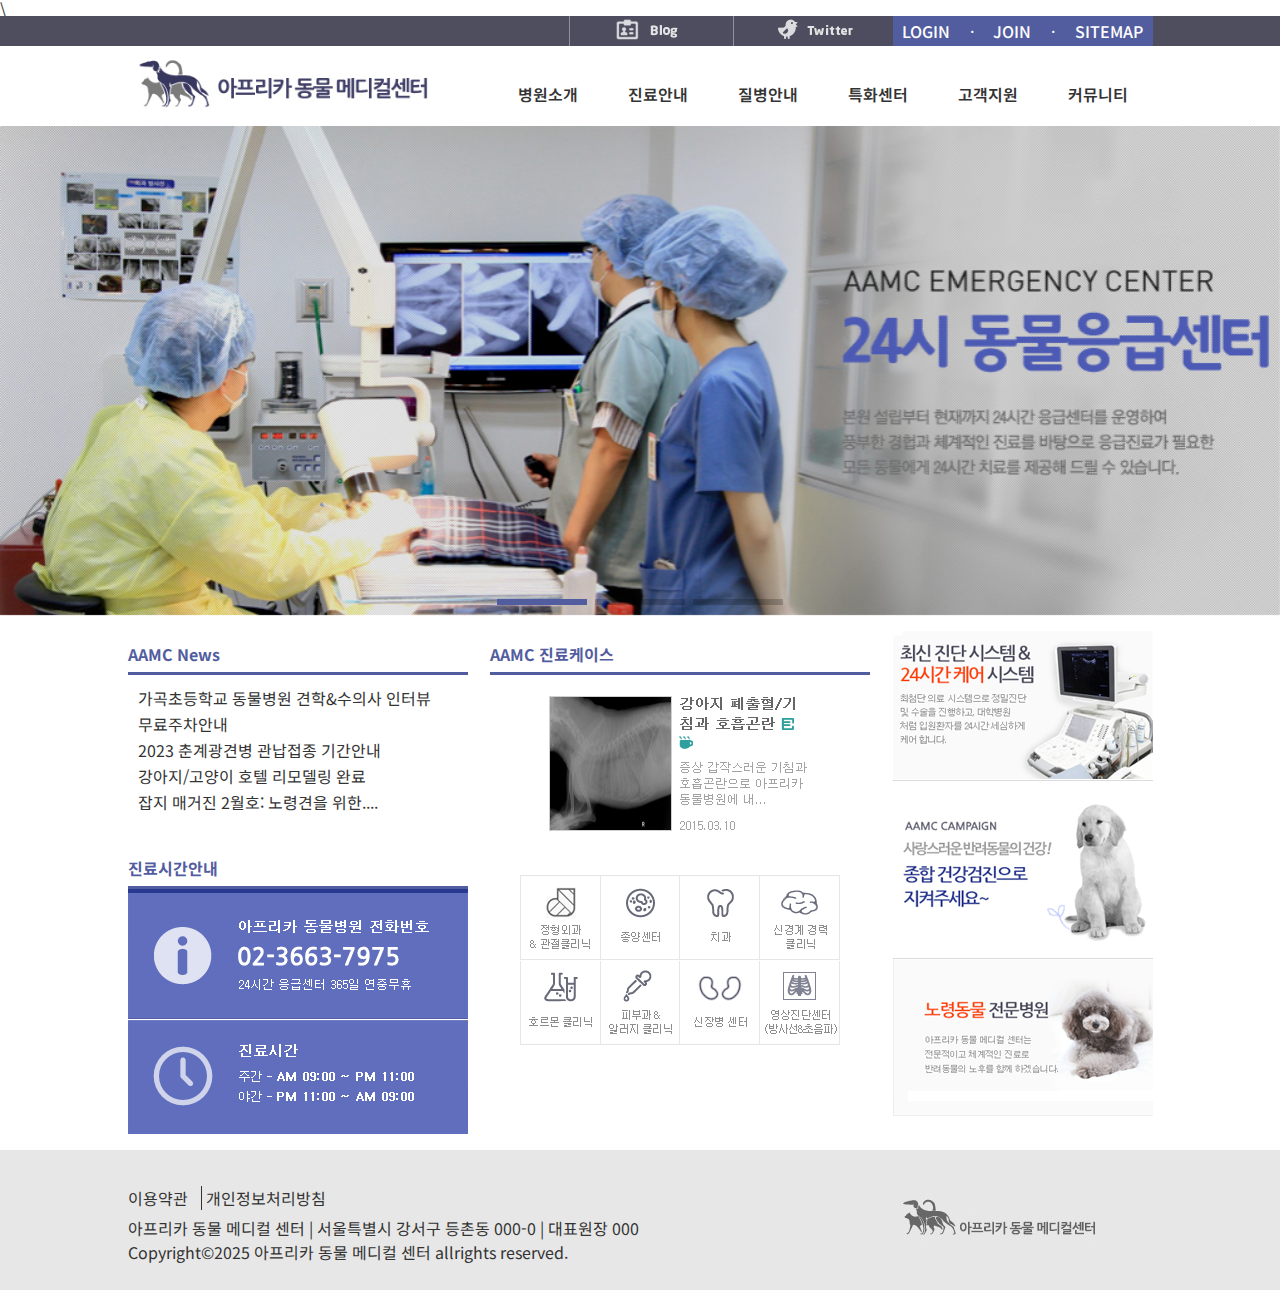
<file: index.html>
<!DOCTYPE html>
<html lang="ko">
<head>
    <meta charset="UTF-8">
    <meta name="viewport" content="width=device-width, initial-scale=1.0">
    <title>아프리카 동물 메디컬센터</title>
    <!--파비콘-->
    <link rel="shortcut icon" type="image/x-icon" href="./images/favicon.ico">

    <link rel="stylesheet" href="./css/reset.css" type="text/css">
    <link rel="stylesheet" href="./css/layout.css" type="text/css">
    <!--공통서식-->
    <link rel="stylesheet" href="./css/common.css" type="text/css">
    <!--main, sub, login, join, board 서식-->
    <link rel="stylesheet" href="./css/main.css" type="text/css">
    <!--slide서식, js-->
    <link rel="stylesheet" href="./css/swiper.css">
    <script src="./script/swiper.js" type="text/javascript"></script>
    <!--폰트-->
    <link rel="preconnect" href="https://fonts.googleapis.com">
    <link rel="preconnect" href="https://fonts.gstatic.com" crossorigin>
    <link href="https://fonts.googleapis.com/css2?family=Noto+Sans+KR:wght@100..900&family=Noto+Sans:ital,wght@0,100..900;1,100..900&display=swap" rel="stylesheet">\

    <!--접속한 사용자의 디바이스 종류에 따라서 pc index가 열릴지, 모바일 index.html이 열릴지 결정해 주는 js작성-->
    <script>
        let mobile_keys = new Array('iPhone', 'iPad', 'Android', 'BlackBerry', 'Window CE', 'Window Phone', 'LG', 'MOT', 'SAMSUNG', 'SonyEricsson', 'Nokia');

        //모바일 사용자가 pc버전보기를 클릭시 move_pc_screen문자 주소 뒤에 붙은 경우에 스크립트를 동작안하게 할 수 있다
        if(document.URL.match('move_pc_screen')) mobile_keys=null;

        for(i in mobile_keys) { //in키워드: 키값이 일치한다면 true값을 반환, 없으면 false
            if(navigator.userAgent.match(mobile_keys[i])!=null) {
                location.href='http://sandymandy-0817.github.io/Animal-Hospital/m/index.html';
                break;
            }
        }

    </script>
</head>
<body>
    <header>
        <div class="h_inner">
            <div class="h_top">
                <nav class="sns">
                    <a href="blog.html" title="블로그">
                        <img src="./images/h_lnb_blog.jpg" alt="블로그">
                    </a>
                    <a href="twitter.html" title="트위터">
                        <img src="./images/h_lnb_twitter.jpg" alt="트위터">
                    </a>
                </nav>

                <nav class="lnb">
                    <ul>
                        <li><a href="login.html" title="로그인하기">LOGIN</a></li>
                        <li>&middot;</li>
                        <li><a href="join.html" title="회원가입">JOIN</a></li>
                        <li>&middot;</li>
                        <li><a href="sitemap.html" title="로그인하기">SITEMAP</a></li>
                    </ul>
                </nav>
            </div>
            <div class="h_bottom">
                <h1>
                    <a href="index.html" title="메인페이지로 바로가기">
                        <img src="./images/header_logo.jpg" alt="상단로고">
                    </a>
                </h1>

                <!--메인 네비게이션-->
                <div class="navi_wrap">
                    <nav class="gnb">
                        <ul>
                            <li><a href="intro.html" title="병원소개">병원소개</a>
                                <ul class="sub">
                                    <li><a href="intro.html" title="인사말">인사말</a></li>
                                    <li><a href="doctor.html" title="의료진소개">의료진소개</a></li>
                                    <li><a href="equipment.html" title="의료장비소개">의료장비소개</a></li>
                                    <li><a href="tour.html" title="병원둘러보기">병원둘러보기</a></li>
                                    <li><a href="map.html" title="오시는 길">오시는 길</a></li>
                                </ul>
                            </li>

                            <li><a href="course1.html" title="진료안내">진료안내</a>
                                <ul class="sub">
                                    <li><a href="course1.html" title="외과">외과</a></li>
                                    <li><a href="course2.html" title="내과">내과</a></li>
                                    <li><a href="course3.html" title="안과">안과</a></li>
                                    <li><a href="course4.html" title="치과">치과</a></li>
                                    <li><a href="course5.html" title="건강검진">건강검진</a></li>
                                </ul>
                            </li>

                            <li><a href="health.html" title="질병안내">질병안내</a>
                                <ul class="sub">
                                    <li><a href="health.html" title="증상별 질병">증상별 질병</a></li>
                                    <li><a href="health1.html" title="진료 케이스">진료 케이스</a></li>
                                </ul>
                            </li>

                            <li><a href="center01.html" title="특화센터">특화센터</a>
                                <ul class="sub">
                                    <li><a href="center01.html" title="내과센터">내과센터</a></li>
                                    <li><a href="center02.html" title="외과센터">외과센터</a></li>
                                    <li><a href="center03.html" title="영상의학센터">영상의학센터</a></li>
                                    <li><a href="center04.html" title="한방재활센터">한방재활센터</a></li>
                                    <li><a href="center05.html" title="응급중환자센터">응급중환자센터</a></li>
                                </ul>
                            </li>

                            <li><a href="sns_qna.html" title="고객지원">고객지원</a>
                                <ul class="sub">
                                    <li><a href="sns_qna.html" title="sns문의">SNS문의</a></li>
                                    <li><a href="t_qna.html" title="자주하는 문의">자주하는 문의</a></li>
                                </ul>
                            </li>

                            <li><a href="notice.html" title="커뮤니티">커뮤니티</a>
                                <ul class="sub">
                                    <li><a href="notice.html" title="공지사항">공지사항</a></li>
                                    <li><a href="qna.html" title="질문과 답변">질문과 답변</a></li>
                                    <li><a href="review.html" title="진료리뷰">진료리뷰</a></li>
                                </ul>
                            </li>
                        </ul>
                    </nav>
                </div>
            </div>
        </div>
    </header>

    <main>
        <article class="slide">
            <div class="swiper m_slide">
                <div class="swiper-wrapper">
                    <div class="swiper-slide"><a href="#" title="슬라이드1"><img src="./images/visula01.jpg" alt="24시 동물응급센터"></a></div>
                    <div class="swiper-slide"><a href="#" title="슬라이드2"><img src="./images/visual_02.jpg" alt="24시 동물응급센터"></a></div>
                    <div class="swiper-slide"><a href="#" title="슬라이드3"><img src="./images/visual2_03.jpg" alt="24시 동물응급센터"></a></div>
                </div>
                <div class="swiper-pagination"></div>
                <!--<div class="swiper-button-prev"></div>
                <div class="swiper-button-next"></div>-->
            </div>
        </article>
        

        <script>
            var swiper = new Swiper('.m_slide', {
                spaceBetween:0,
                effect: 'fade',
                //effect: 'slide',
                centeredSlides: true,
                autoplay:{
                    delay: 3000,
                    disableOnInteraction: false,
                },
                pagination: {
                    el:".swiper-pagination",
                    clickable: true,
                },
                effect: 'fade'
            });
        </script>

        <div class="c_wrap">
            
            <section class="c01">
                <h2>AAMC News</h2>
                <ul class="news_list">
                    <li><a href="news1.html" title="수의사 인터뷰">가곡초등학교 동물병원 견학&amp;수의사 인터뷰</a></li>
                    <li><a href="news2.html" title="무료주차안내">무료주차안내</a></li>
                    <li><a href="news3.html" title="기간안내">2023 춘계광견병 관납접종 기간안내</a></li>
                    <li><a href="news4.html" title="리모델링 완료">강아지/고양이 호텔 리모델링 완료</a></li>
                    <li><a href="news5.html" title="잡지 매거진">잡지 매거진 2월호: 노령견을 위한....</a></li>
                </ul>

                <article class="info">
                    <h3>진료시간안내</h3>
                    <img src="./images/a_cs_tel.jpg" alt="전화문의">
                    <img src="./images/a_cs_time.jpg" alt="진료시간">
                </article>
            </section>
            <section class="c02">
                <h2>AAMC 진료케이스</h2>
                <img src="./images/a_center_con.jpg" alt="진료케이스">

                <article class="medical">
                    <h3>진료안내</h3>
                    <ul class="medical_list">
                        <li>
                            <a href="#" title="정형외과">
                                <img src="./images/subject_bn01.gif" alt="정형외과">
                            </a>
                        </li>
                        <li>
                            <a href="#" title="종양센터">
                                <img src="./images/subject_bn02.gif" alt="종양센터">
                            </a>
                        </li>
                        <li>
                            <a href="#" title="치과">
                                <img src="./images/subject_bn03.gif" alt="치과">
                            </a>
                        </li>
                        <li>
                            <a href="#" title="신경계 경력 클리닉">
                                <img src="./images/subject_bn04.gif" alt="신경계 경력 클리닉">
                            </a>
                        </li>
                        <li>
                            <a href="#" title="호르몬 클리닉">
                                <img src="./images/subject_bn05.gif" alt="호르몬 클리닉">
                            </a>
                        </li>
                        <li>
                            <a href="#" title="피부과 알러지 클리닉">
                                <img src="./images/subject_bn06.gif" alt="피부과 알러지 클리닉">
                            </a>
                        </li>
                        <li>
                            <a href="#" title="신장병 센터">
                                <img src="./images/subject_bn07.gif" alt="신장병 센터">
                            </a>
                        </li>
                        <li>
                            <a href="#" title="영상진단센터">
                                <img src="./images/subject_bn08.gif" alt="영상진단센터">
                            </a>
                        </li>
                    </ul>
                </article>
            </section>
            <section class="c03">
                <h2>배너광고</h2>
                <img src="./images/a_left_banner01.jpg" alt="">
                <img src="./images/a_left_banner02.jpg" alt="">
                <img src="./images/a_left_banner03.jpg" alt="">
            </section>
        </div>
    </main>

    <footer>
        <div class="f_inner">
            <h2><a href="index.html" title="메인페이지로 바로가기"><img src="./images/footer_logo.jpg" alt="하단로고"></a></h2>
            <nav>
                <a href="#" title="이용약관">이용약관</a>
                <a href="#" title="개인정보처리방침">개인정보처리방침</a>
            </nav>
            <address>
                <p>
                    아프리카 동물 메디컬 센터 &#x007c;
                    서울특별시 강서구 등촌동 000-0 &#x007c;
                    대표원장 000
                </p>
                <p>Copyright&copy;2025 아프리카 동물 메디컬 센터 allrights reserved.</p>
            </address>
        </div>
    </footer>
</body>
</html>
</file>
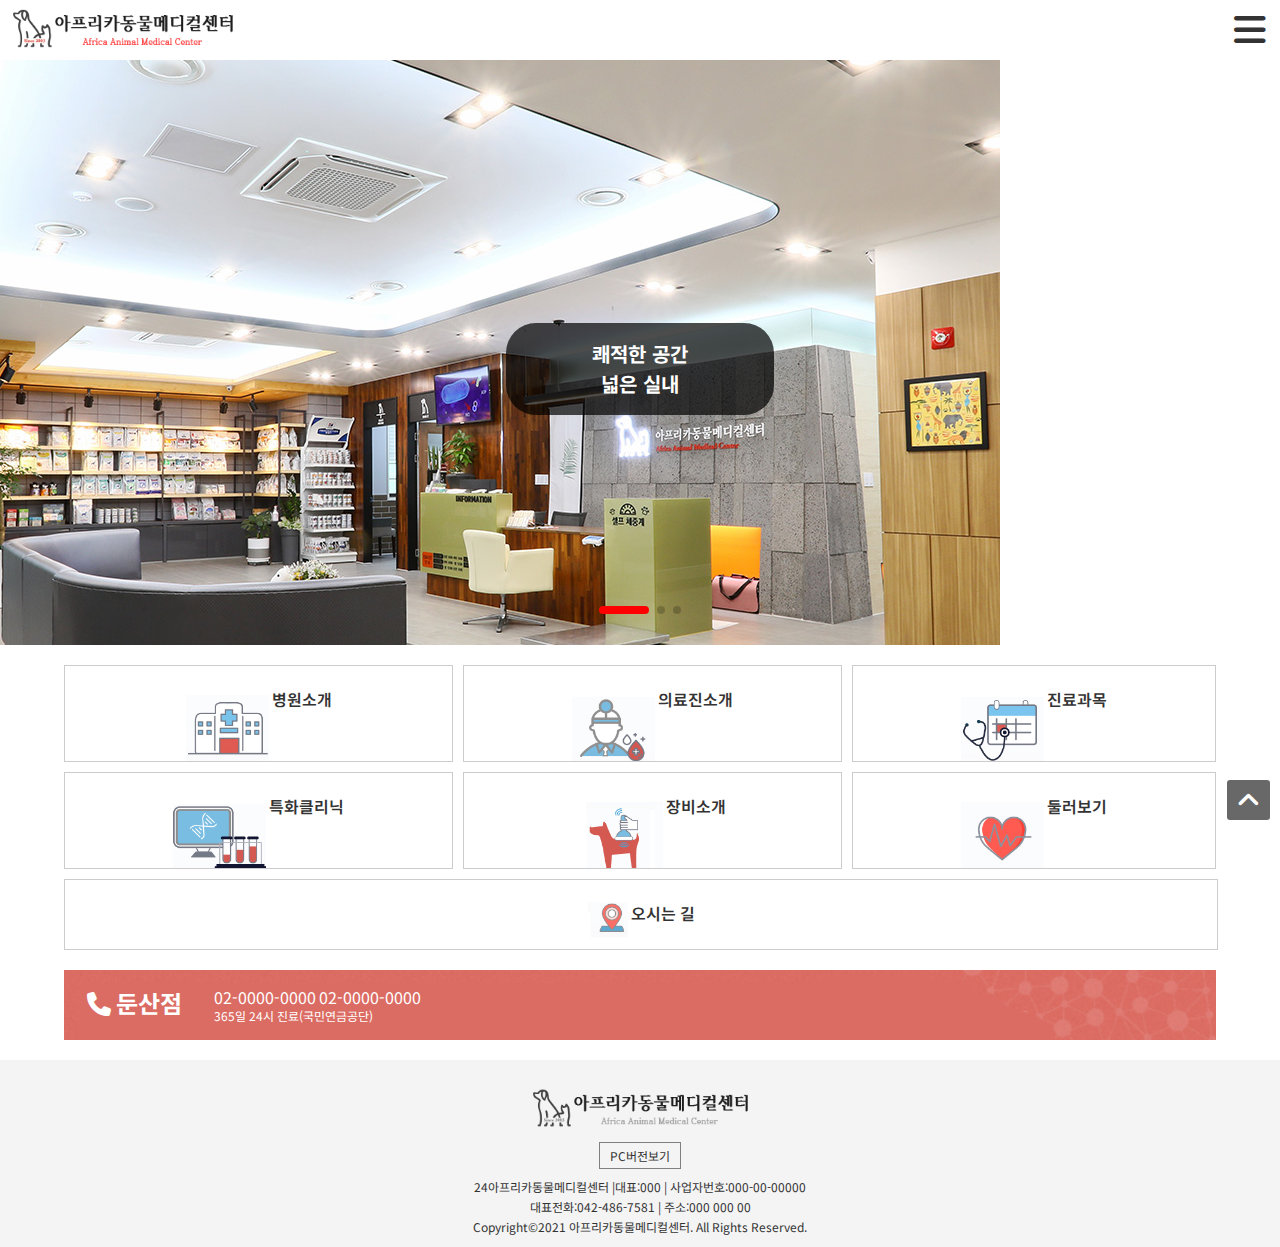
<file: m/index.html>
<!DOCTYPE html>
<html lang="ko">
<head>
    <meta charset="UTF-8">
    <meta name="viewport" content="width=device-width, initial-scale=1.0">
    <title>아프리카 동물병원에 오신것을 환영합니다.</title>
    <!--파비콘 연결-->
    <link rel="shortcut icon" href="./images/favicon_conv.ico" type="image/x-icon">
    <!--fontawsome-->
    <link rel="stylesheet" href="https://cdnjs.cloudflare.com/ajax/libs/font-awesome/6.7.2/css/all.min.css">
    <!--css초기화-->
    <link rel="stylesheet" href="./css/reset.css" type="text/css">
    <!--폰트-->
    <link rel="preconnect" href="https://fonts.googleapis.com">
    <link rel="preconnect" href="https://fonts.gstatic.com" crossorigin>
    <link href="https://fonts.googleapis.com/css2?family=Noto+Sans+KR:wght@100..900&family=Noto+Sans:ital,wght@0,100..900;1,100..900&display=swap" rel="stylesheet">
    <!--공통서식 (글꼴, 크기, 색상, 링크, root, header, footer)-->
    <link rel="stylesheet" href="./css/common.css" type="text/css">
    <!--main 레이아웃 서식-->
    <link rel="stylesheet" href="./css/main.css" type="text/css">
    <!--기타-swiper slide서식-->
    <link rel="stylesheet" href="./css/swiper.css" type="text/css">
</head>
<body>
    <input type="checkbox" id="toggle">
    <header>
        <h1><a href="index.html" title="메인페이지로 바로가기"><img src="./images/logo.png" alt="상단로고"></a></h1>
        <label for="toggle" class="toggle"><i class="fa-solid fa-bars"></i></label>
        <nav class="gnb">
            <label for="toggle" class="close"><i class="fa-solid fa-times"></i></label>
            <ul class="menu">
                <li class="m_menu"><a href="intro.html" title="병원소개">병원소개<i class="fas fa-angle-down"></i></a>
                    <ul class="sub">
                        <li><a href="intro.html" title="인사말">인사말</a><li>
                        <li><a href="doctor.html" title="의료진소개">의료진소개</a></li>
                        <li><a href="equipment.html" title="의료장비소개">의료장비소개</a></li>
                        <li><a href="tour.html" title="병원둘러보기">병원둘러보기</a></li>
                        <li><a href="map.html" title="오시는 길">오시는 길</a></li>
                    </ul>
                </li>

                <li class="m_menu"><a href="course1.html" title="진료안내">진료안내<i class="fas fa-angle-down"></i></a>
                    <ul class="sub">
                        <li><a href="course1.html" title="외과">외과</a></li>
                        <li><a href="course2.html" title="내과">내과</a></li>
                        <li><a href="course3.html" title="안과">안과</a></li>
                        <li><a href="course4.html" title="치과">치과</a></li>
                        <li><a href="course5.html" title="건강검진">건강검진</a></li>
                    </ul>
                </li>

                <li class="m_menu"><a href="health.html" title="질병안내">질병안내<i class="fas fa-angle-down"></i></a>
                    <ul class="sub">
                        <li><a href="health.html" title="증상별 질병">증상별 질병</a></li>
                        <li><a href="health1.html" title="진료 케이스">진료 케이스</a></li>
                    </ul>
                </li>

                <li class="m_menu"><a href="center01.html" title="특화센터">특화센터<i class="fas fa-angle-down"></i></a>
                    <ul class="sub">
                        <li><a href="center01.html" title="내과센터">내과센터</a></li>
                        <li><a href="center02.html" title="외과센터">외과센터</a></li>
                        <li><a href="center03.html" title="영상의학센터">영상의학센터</a></li>
                        <li><a href="center04.html" title="한방재활센터">한방재활센터</a></li>
                        <li><a href="center05.html" title="응급중환자센터">응급중환자센터</a></li>
                    </ul>
                </li>

                <li class="m_menu"><a href="sns_qna.html" title="고객지원">고객지원<i class="fas fa-angle-down"></i></a>
                    <ul class="sub">
                        <li><a href="sns_qna.html" title="sns문의">SNS문의</a></li>
                        <li><a href="t_qna.html" title="자주하는 문의">자주하는 문의</a></li>
                    </ul>
                </li>

                <li class="m_menu"><a href="notice.html" title="커뮤니티">커뮤니티<i class="fas fa-angle-down"></i></a>
                    <ul class="sub">
                        <li><a href="notice.html" title="공지사항">공지사항</a></li>
                        <li><a href="qna.html" title="질문과 답변">질문과 답변</a></li>
                        <li><a href="review.html" title="진료리뷰">진료리뷰</a></li>
                    </ul>
                </li>
            </ul>
            <i class="fab fa-instagram-square"></i>
            <i class="fab fa-facebook"></i>
            <i class="fab fa-youtube"></i>
        </nav>
    </header>

    <main>
        <article class="mslide">
            <h2>메인슬라이드</h2>
            <div class="swiper main_slide">
                <div class="swiper-wrapper">
                    <div class="swiper-slide"><h2>쾌적한 공간<br>넓은 실내</h2><a href="#" title="슬라이드1"><img src="./images/slide01.jpg" alt="슬라이드1"></a></div>
                    <div class="swiper-slide"><h2>언제나 열려있는<br>24시 아프리카 동물메디컬</h2><a href="#" title="슬라이드2"><img src="./images/slide2.jpg" alt="슬라이드2"></a></div>
                    <div class="swiper-slide"><h2>최신 시설장비<br>청결한 병원시설</h2><a href="#" title="슬라이드3"><img src="./images/slide3.jpg" alt="슬라이드3"></a></div>
                </div>
                <div class="swiper-pagination"></div>
            </div>
        </article>

        <nav class="mgnb">
            <ul>
                <li>
                    <a href="#" title="병원소개">
                        <span class="icon">&nbsp;</span>
                        <span class="mnu">병원소개</span>
                    </a>
                </li>
                <li>
                    <a href="#" title="의료진소개">
                        <span class="icon">&nbsp;</span>
                        <span class="mnu">의료진소개</span>
                    </a>
                </li>
                <li>
                    <a href="#" title="진료과목">
                        <span class="icon">&nbsp;</span>
                        <span class="mnu">진료과목</span>
                    </a>
                </li>
                <li>
                    <a href="#" title="특화클리닉">
                        <span class="icon">&nbsp;</span>
                        <span class="mnu">특화클리닉</span>
                    </a>
                </li>
                <li>
                    <a href="#" title="장비소개">
                        <span class="icon">&nbsp;</span>
                        <span class="mnu">장비소개</span>
                    </a>
                </li>
                <li>
                    <a href="#" title="둘러보기">
                        <span class="icon">&nbsp;</span>
                        <span class="mnu">둘러보기</span>
                    </a>
                </li>
                <li>
                    <a href="#" title="오시는 길">
                        <span class="icon">&nbsp;</span>
                        <span class="mnu">오시는 길</span>
                    </a>
                </li>
            </ul>
        </nav>

        <article class="guide">
            <h3><i class="fas fa-phone"></i>둔산점</h3>
            <p class="tel">
                <a href="tel:01012345678" title="통화하기">02-0000-0000</a>
                <a href="tel:01012345678" title="통화하기">02-0000-0000</a>
            </p>
            <p>365일 24시 진료(국민연금공단)</p>
        </article>
    </main>

    <footer>
        <h2><a href="index.html" title="메인페이지로 바로가기"><img src="./images/f_logo.png" alt="하단로고"></a></h2>

        <a href="../index.html?move_pc_screen=1" title="pc버전보기" class="pc_btn">PC버전보기</a>
        <a href="#" title="페이지 상단으로 바로가기" class="t_btn"><i class="fas fa-angle-up"></i></a>

        <address>
            <p>24아프리카동물메디컬센터 &#x007C;대표:000 &#x007C; 사업자번호:000-00-00000</p>
            <p>대표전화:042-486-7581 &#x007C; 주소:000 000 00</p>
            <p>Copyright&copy;2021 아프리카동물메디컬센터. All Rights Reserved.</p>
        </address>
    </footer>

    <script src="./script/menu.js"></script>
    <script src="./script/swiper.js"></script>

    <!--swiper slide js 소스코드-->
    <script>
        var swiper = new Swiper('.main_slide', {
            spaceBetween:0,
            effect:'fade',
            centerSlide:true,
            autoplay: {
                delay: 3500,
                disableOnInteraction:false,
            },
            pagination: {
                el: '.swiper-pagination',
                clickable:true
            }
        });
    </script>
</body>
</html>
</file>
<file: css/layout.css>
@charset "utf-8";

header {
    width: 100%;
    position: relative;
    z-index: 10000;
}

.h_inner {
    height: 110px;
    background-color: #4e4e5f;
}

.h_top {
    width: 1025px; /*실제 홈페이지의 크기*/
    margin: 0 auto;
    height: 30px;
}

.h_bottom {
    width: 1025px;
    height: 80px;
    margin: 0 auto;
    background-color: #fff;
}

.c_wrap{
    width:1025px;
    margin:15px auto;
    display:flex; /* 자식요소를 가로방향으로 배치 */
    justify-content: space-between;
}

.c01{
    width:340px;
}

.c02{
    width:380px;
}

.c03{
    width:260px;
}
</file>
<file: css/common.css>
@charset "utf-8";

/*공통서식 - 글자 모양, 글자 크기, 글자 색상, 하이퍼링크 텍스트 색상, 크기, 서브페이지에 들어갈 공통 ui구성요소 서식, 버튼 서식, input, 네비게이션(상단, 하단)*/

:root {
    --base_color:#333;
    --a_color:#525d9f;
    --f_size: 16px
}

body, a {
    font-family: "Noto Sans KR", '굴림체', sans-serif;
    font-optical-sizing: 12px;
    color: var(--base_color);
    }

/*링크 텍스트, 컬러*/
a {
    text-decoration: none;
}

/*상단헤더 컨텐츠 서식*/
.h_top {
    display: flex;
    justify-content: end;
}

.lnb {
    background-color: var(--a_color);
}

.lnb > ul {
    display: flex;
    width: 260px;
    justify-content: space-around;
}

.lnb > ul > li {
    line-height: 30px;
    color: #fff;
}

.lnb > ul > li > a {
    color: #fff;
    font-weight: 500;
}

/*h_bottom서식*/
.h_bottom{
    width:100%;height:80px;
    background-color:#ffffff;
    position:relative;
}

.h_bottom > h1{
    width:1025px;height:80px;
    margin:0 auto;
  }
  .h_bottom > h1 > a{
    position:relative;
    z-index:50;
  }
  .h_bottom > h1 img{width:300px;}
  

  .navi_wrap{
    width:100%;height:40px;
    background-color:rgba(65, 56, 139, 0.8);
    position:relative;top:-40px;
    overflow:hidden; /* 서브메뉴 안보이게 함. */
    transition:0.5s;
  }
  .navi_wrap:hover{height:280px;}
  
  .gnb{
    width:100%;height:40px;
    margin:0 auto;
    background-color:#ffffff;
  }
  .gnb > ul {
    display:flex;
    justify-content:end;
    width:1025px;
    margin:0 auto;
  }
  .gnb > ul > li{position:relative;}
  .gnb > ul > li > a{
    padding:0px 20px;
    margin:0 5px;
    font-size:16px;
    font-weight:600;
  }
  .gnb > ul > li > a:hover{
    color:#525d9f;
  }
  
  /* 서브메뉴 서식 */
  .sub{
    position:absolute;
    width:100%;top:40px;
  }
  .sub > li{
    line-height:40px;
    text-align:center;
  }
  .sub > li > a{
    font-size:14px;
    color:#ffffff;
  }
  .sub > li > a:hover{
    font-weight:bold;
    text-decoration:underline;
  }

/*푸터 서식*/
footer {
    background-color: #e7e7e7;
    padding: 10px 0px;
}

.f_inner {
    width: 1025px;
    height: 120px;
    margin: 0 auto;
    position: relative;
}

.f_inner > h2 {
    position: absolute;
    right: 10px;
    bottom: 10px;
}

.f_inner > nav {
    padding-top: 30px;
}

.f_inner > nav > a:first-child {
    padding-right: 13px;
    border-right: 1px solid #333;
}

address {
    padding-top: 10px;
    line-height: 24px;
}
</file>
<file: m/css/common.css>
@charset "utf-8";

/*공통서식 - 글자 모양, 글자 크기, 글자 색상, 하이퍼링크 텍스트 색상, 크기, 서브페이지에 들어갈 공통 ui구성요소 서식, 버튼 서식, input, 네비게이션(상단, 하단)*/

:root {
    --base_color:#333;
    --a_color:#525d9f;
    --f_size: 16px
}

body, a {
    font-family: "Noto Sans KR", '굴림체', sans-serif;
    font-size: 12px;
    color: var(--base_color);
    }

/*링크 텍스트, 컬러*/
a {
    text-decoration: none;
}

#toggle {
  display: none;
}

/*상단헤더 컨텐츠 서식*/
header {
  height: 60px;
  position: relative;
}

header h1 {
  padding-left: 10px;
}

header > h1 img {
  height: 60px;
}

.toggle {
  position: absolute;
  right: 10px;
  top: 8px;
}

.toggle > .fa-bars {
  font-size: 36px;
  padding: 4px;
  color: #333;
  cursor: pointer;
}

/*모바일 네비게이션*/
.gnb {
  width: 100%;
  height: 100%;
  background-color: rgba(0, 0, 0, 0.85);
  position: fixed;
  top: 0px;
  left: 100%;
  z-index: 100;
  padding-left: 30%;
  transition: 0.5s;
}

#toggle:checked + header > .gnb {
  left: 0px;
}

.gnb > .close {
  position: absolute;
  top: 40px;
  left: 20px;
}

.gnb > .close:hover {
  transform: rotate(180deg);
  transition: 0.5s;
}

.close i {
  font-size: 36px;
  color: #fff;
}

.gnb > ul {
  width: 70%;
  height: 100%;
  background-color: #525d9f;
  padding-top: 70px;
}

.gnb > ul > li {
  border-bottom: 1px solid #fff;
  text-indent: 10px;
}

.gnb > ul > li > a {
  color: #fff;
  line-height: 40px;
  font-weight: 300;
  font-size: 16px;
  display: block;
}

.gnb .fa-angle-down {
  float: right;
  font-size: 20px;
  transform: translate(-10px, 10px);
  transition: transform 0.3s ease-in-out;
}

.fa-angle-down.rotated {
  transform: rotate(180deg);
}


/*서브메뉴 서식*/
.gnb .sub {
  background-color: #707cc2;
  max-height: 0; /* 초기 상태에서 높이 0 */
  overflow: hidden;
  transition: max-height 0.3s ease-in-out;
}

.sub.active {
  max-height: 500px; /* 충분히 큰 값으로 설정 */
}

.sub > li {
  text-indent: 20px;
}

.sub a {
  font-size: 14px;
  font-weight: normal;
  line-height: 34px;
  color: #fff;
  display: block;
}

/*sns서식*/
nav i.fab {
  position: absolute;
  bottom: 50px;
  color: #fff;
  font-size: 30px;
}

.fa-instagram-square {
  left: 15px;
}

.fa-facebook {
  left: 55px;
}

.fa-youtube {
  left: 97px;
}

/*푸터 서식*/
footer {
  background-color: #f4f4f4;
  padding: 10px 0px;
  text-align: center;
}

footer > h2 {
  padding: 10px 0px;
}

footer > h2 img {
  max-width: 220px;
}

.pc_btn {
  border: 1px solid #808080;
  padding: 4px 10px;
}

.t_btn {
  padding: 6px 10px;
  background-color: #696868;
  color: #fff;
  font-size: 26px;
  border-radius: 3px;
  position: fixed;
  right: 10px;
  bottom: 80px;
  z-index: 100;
}

address{
  font-size: 12px;
  padding-top: 15px;
  font-style: normal;
  line-height: 20px;
}
</file>
<file: m/css/main.css>
@charset "utf-8";

main{}

.mslide{
    height:65vh; /* vertical height */
    overflow:hidden;
    position:relative;
}

.mslide img{
    /*width:100%; /* 자동크기조정 */
    object-fit: contain;
}

.mslide > h2{display:none;}

.swiper-slide h2{
    position:absolute;
    background-color:rgba(0,0,0,.7);
    color:#ffffff;
    font-size:20px;
    font-weight:bold;
    text-align:center;
    padding:16px 14px;
    border-radius:30px;
    width:240px;
    top:35%;left:50%;
    transform:translate(-50%, -50%);
    line-height:30px;
}

.mslide .swiper-pagination{
    position:absolute;
    bottom:30px !important;
}

.mslide .swiper-pagination-bullet{
    transition:0.5s;
}

.mslide .swiper-pagination-bullet-active{
    width:50px;
    border-radius:10px;
    background-color:#ff0000 !important;
}

.mgnb {
    width: 90%;
    margin: 20px auto;
}

.mgnb > ul {
    display: grid;
    grid-template-columns: repeat(3, auto);
    grid-gap: 10px;
}

.mgnb > ul > li {
    border: 1px solid #ccc;
    text-align: center;
}

.mgnb > ul > li:last-child {
    width: 100%;
    grid-area: 3/1/4/4;
}

.icon {
    background-image: url('../images/nav_icon.png');
    display: inline-block;
    background-size: 360px;
    width: 83px;
    height: 66px;
}

.mnu {
    display: block;
    line-height: 30px;
    font-weight: 600;
}

.mgnb li:nth-child(2) .icon {
    background-position: -82px 2px;
}
.mgnb li:nth-child(3) .icon {
    background-position: -167px 2px;
}
.mgnb li:nth-child(4) .icon {
    width: 93px;
    background-position: -253px 2px;
}
.mgnb li:nth-child(5) .icon {
    background-position: 6px -62px;
}
.mgnb li:nth-child(6) .icon {
    background-position: -70px -64px;
}
.mgnb li:last-child .icon {
    background-position: -157px -65px;
    background-size: 360px;
    width: 40px;
    height: 40px;
    display: inline-block;
    transform: translateY(-7px);
}

.mgnb > :last-child .mnu {
    display: inline-block;
    font-size: 16px;
    line-height: 66px;
}

.guide {
    width: 90%;;
    margin: 0 auto;
    height: 70px;
    background-image: url('../images/info_back.png');
    background-size: 100%;
    color: #fff;
    margin-bottom: 20px;
}

.guide a {
    color: #fff;
    font-size: 16px;
}

.guide h3 {
    font-size: 24px;
    font-weight: bold;
    float: left;
    width: 150px;
}

.guide .fa-phone {
    font-size: 24px;
    font-weight: bold;
    padding: 22px 5px 0px 15%;
}

.guide .tel {
    padding-top: 16px;
    line-height: 22px;
}
</file>
<file: css/main.css>
@charset "utf-8";

.m_slide {
    position: relative;
}

.slide {
    width: 100%;
}

.slide img {
    width: 100%;
}

.swiper-pagination-bullet {
    display: inline-block !important;
    width: 90px !important;
    height: 6px !important;
    border-radius: 0 !important;
}

.swiper-pagination-bullet-active {
    background-color: #525d9f !important;
}

.c01 > h2, .info > h3, .c02 > h2  {
    font-size: var(--f_size);
    font-weight: bold;
    color: var(--a_color);
    border-bottom: 3px solid var(--a_color);
    padding: 15px 0px 10px 0px;
}

.news_list {
    padding-top: 10px;
    padding-bottom: 30px;
}

.news_list > li {
    text-indent: 10px;
}

.news_list > li > a {
    line-height: 26px;
}

.news_list > li > a:hover {
    text-decoration: underline;
}

.c02 h3 {
    display: none;
}

.medical {
    width: 320px;
    margin: 0 auto;
}

.medical_list {
    display: grid;
    grid-template-columns: repeat(4, auto);
    grid-template-rows: repeat(2, auto);
}

.c03 > h2 {
    display: none;
}
</file>
